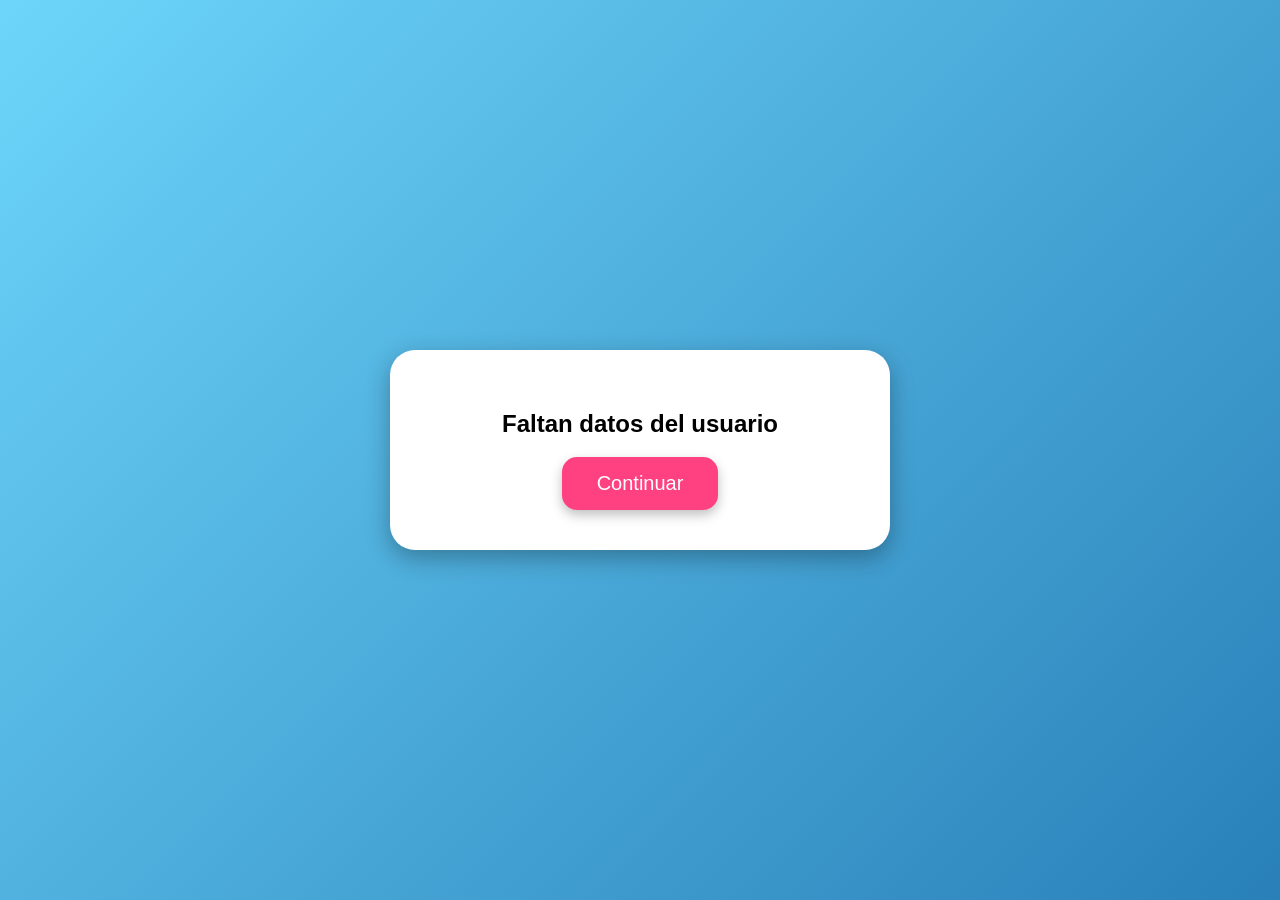
<file: bienvenida.html>
<!DOCTYPE html>
<html lang="es">
<head>

<meta charset="UTF-8">
<meta name="viewport" content="width=device-width, initial-scale=1.0">

<title>Bienvenida</title>

<link rel="stylesheet" href="CSS/estilo_bienvenida.css">

</head>

<body>

    <div class="contenedor">

        <div id="bienvenida"></div>

        <button onclick="siguientePagina()">
            Continuar
        </button>

    </div>

<script src="js/bienvenida.js"></script>

</body>
</html>
</file>
<file: CSS/estilo_bienvenida.css>
body{
    margin: 0;
    padding: 0;

    height: 100vh;

    display: flex;
    justify-content: center;
    align-items: center;

    font-family: Arial, Helvetica, sans-serif;

    /* Fondo estilo caricatura */
    background: linear-gradient(135deg, #6dd5fa, #2980b9);
}


/* CONTENEDOR PRINCIPAL */
.contenedor{

    background: white;

    width: 420px;

    padding: 40px;

    text-align: center;

    border-radius: 25px;

    box-shadow: 0px 8px 25px rgba(0,0,0,0.3);

    animation: aparecer 1s ease;
}


/* TÍTULO */
#bienvenida h1{

    color: #ff6f00;

    font-size: 32px;

    margin-bottom: 25px;
}


/* AVATAR */
#bienvenida img{

    width: 220px;
    height: 220px;

    object-fit: cover;

    border-radius: 50%;

    border: 6px solid #00bcd4;

    box-shadow: 0px 0px 15px rgba(0,0,0,0.25);

    margin-bottom: 30px;

    transition: 0.3s;
}

#bienvenida img:hover{

    transform: scale(1.05);
}


/* BOTÓN */
button{

    background: #ff4081;

    color: white;

    border: none;

    padding: 15px 35px;

    font-size: 20px;

    border-radius: 15px;

    cursor: pointer;

    transition: 0.3s;

    box-shadow: 0px 5px 12px rgba(0,0,0,0.25);
}

button:hover{

    background: #f50057;

    transform: scale(1.05);
}


/* ANIMACIÓN */
@keyframes aparecer{

    from{
        opacity: 0;
        transform: translateY(-40px);
    }

    to{
        opacity: 1;
        transform: translateY(0px);
    }
}
</file>
